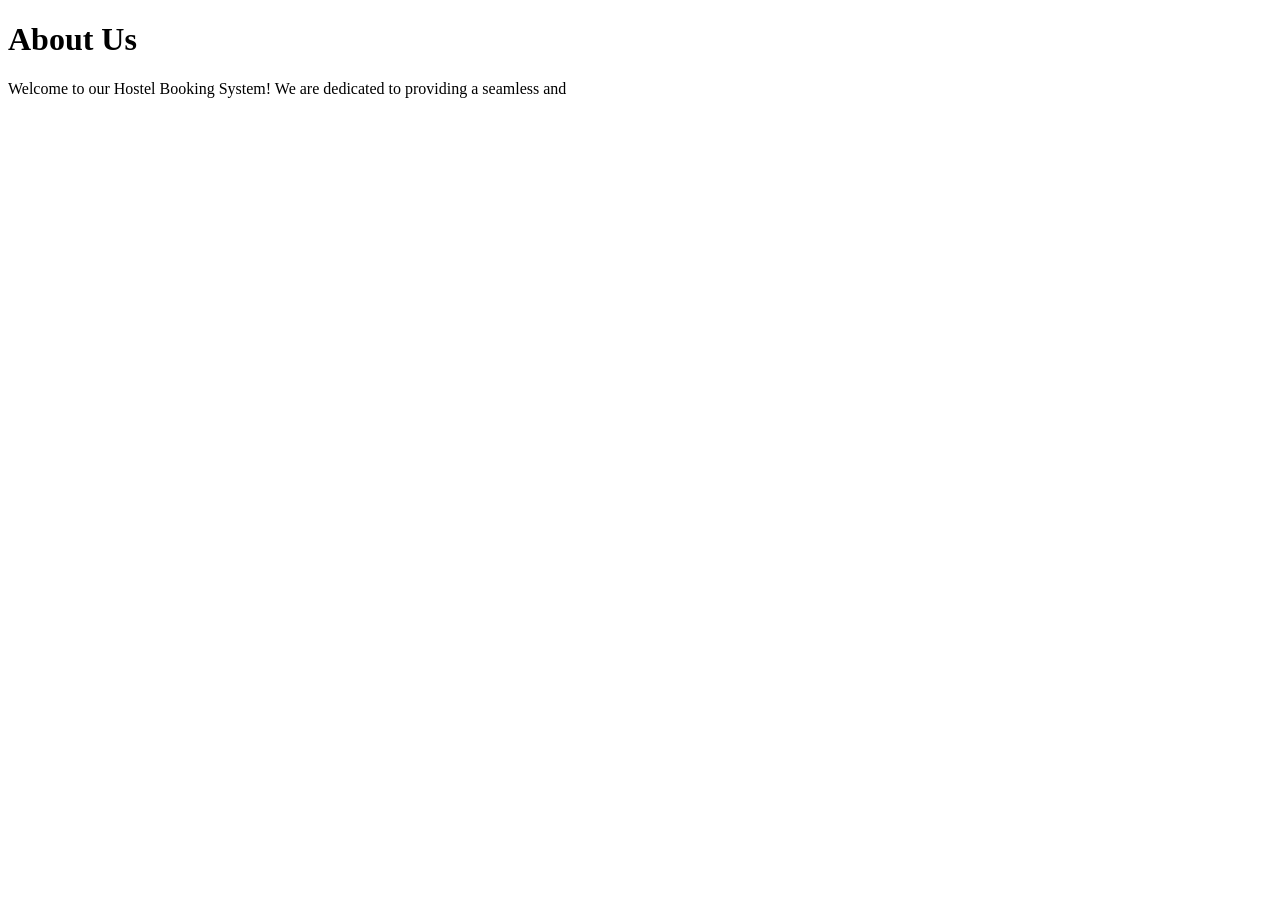
<file: about.html>
<!DOCTYPE html>
<html lang="en">
<head>
    <meta charset="UTF-8">
    <meta name="viewport" content="width=device-width, initial-scale=1.0">
    <title>Booking System view </title>

</head>
<body>
    <h1>About Us</h1>
    <p>Welcome to our Hostel Booking System! We are dedicated to providing a seamless and   
</body>
</html>
</file>
